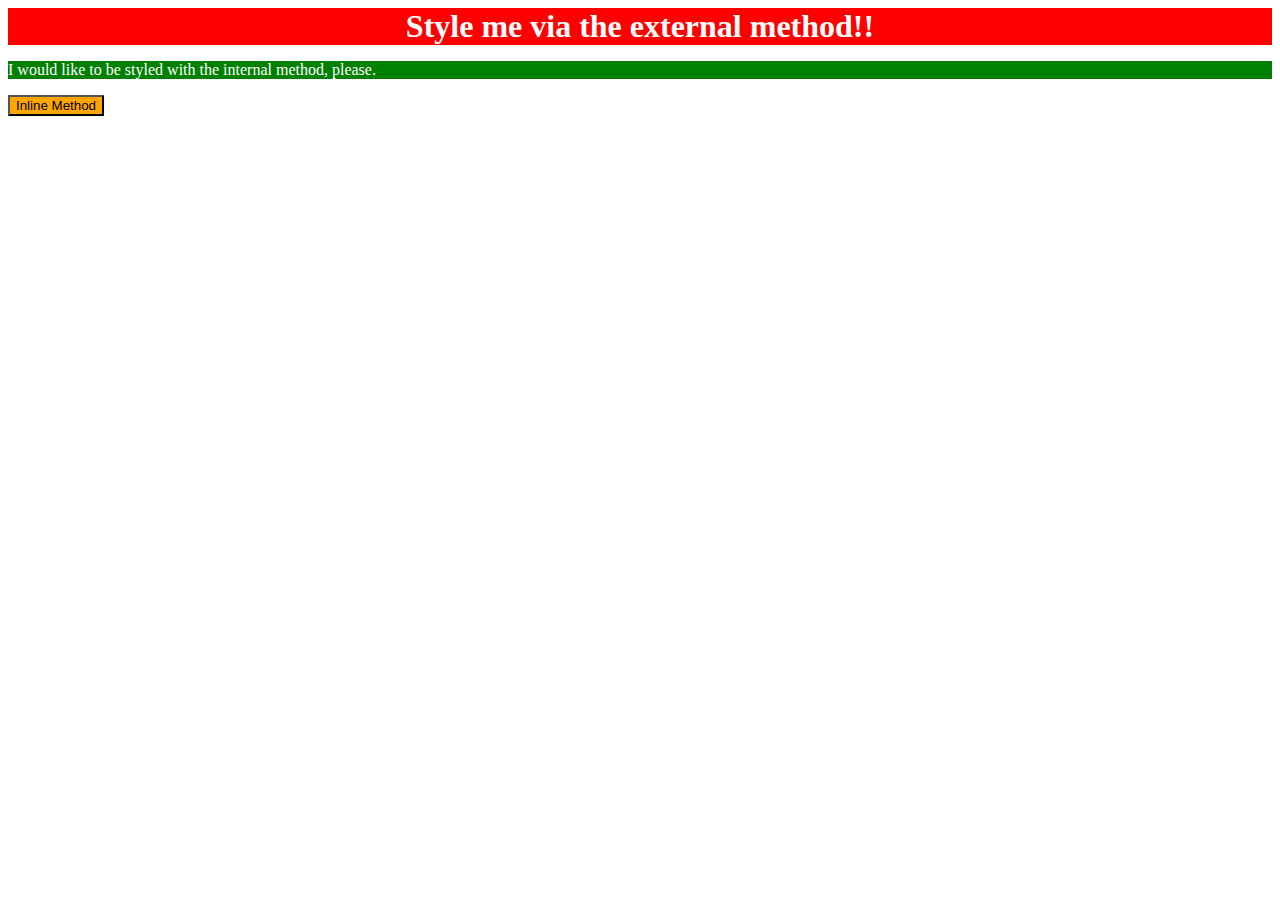
<file: foundations/intro-to-css/01-css-methods/index.html>
<!DOCTYPE html>
<html lang="en">
  <head>
    <link rel="stylesheet" href="style.css">
    <style>
      p {
        color: white;
        background-color: green;
      }
    </style>
    <meta charset="UTF-8">
    <meta http-equiv="X-UA-Compatible" content="IE=edge">
    <meta name="viewport" content="width=device-width, initial-scale=1.0">
    <title>Methods for Adding CSS</title>
  </head>
  <body>
    <div>Style me via the external method!!</div>
    <p>I would like to be styled with the internal method, please.</p>
    <button style="color: black; background-color: orange;">Inline Method</button>
  </body>
</html>
</file>
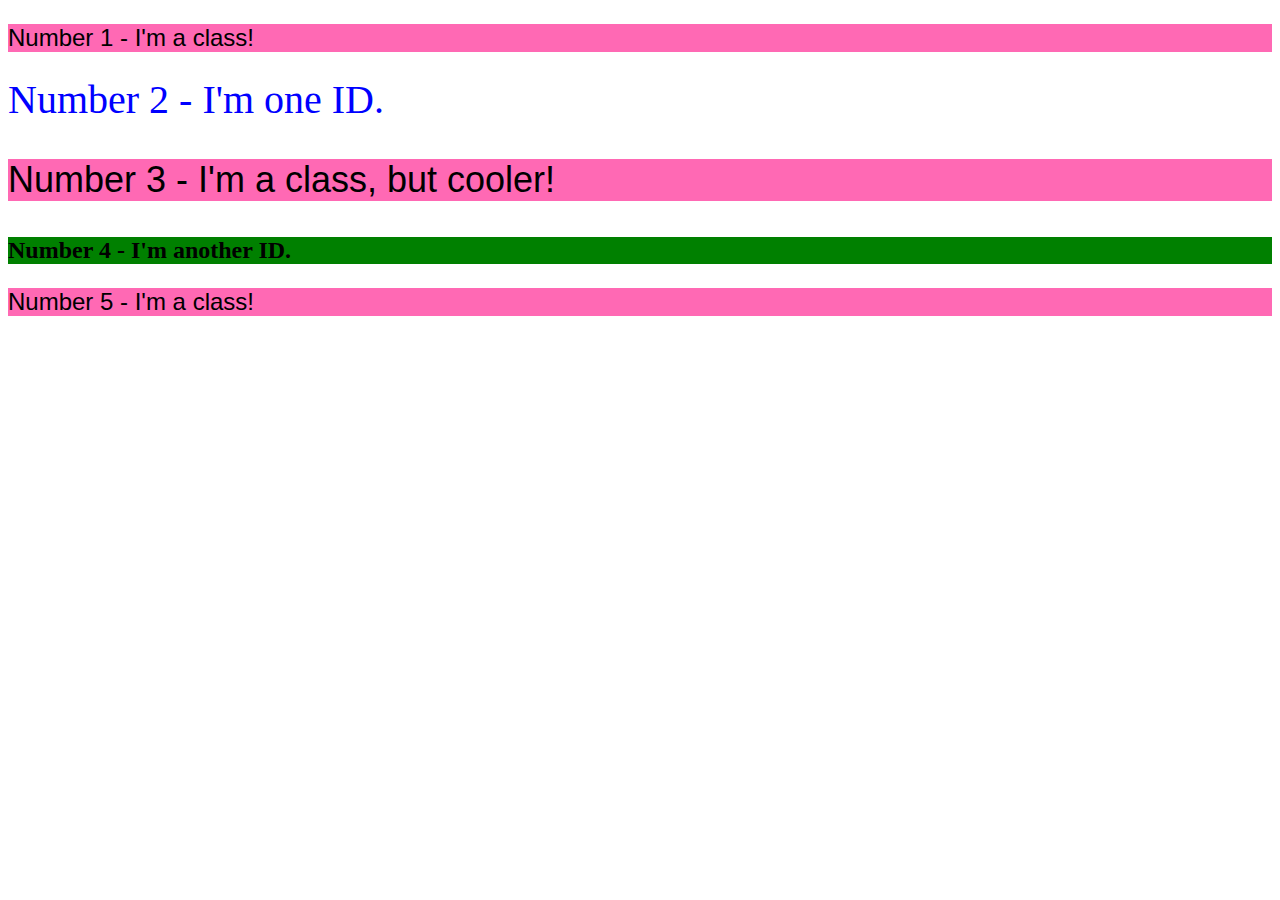
<file: foundations/intro-to-css/02-class-id-selectors/index.html>
<!DOCTYPE html>
<html lang="en">
  <head>
    <meta charset="UTF-8">
    <meta http-equiv="X-UA-Compatible" content="IE=edge">
    <meta name="viewport" content="width=device-width, initial-scale=1.0">
    <title>Class and ID Selectors</title>
    <link rel="stylesheet" href="style.css">
  </head>
  <body>
    <p class="class1">Number 1 - I'm a class!</p>
    <div id="secondline">Number 2 - I'm one ID.</div>
    <p class="class2">Number 3 - I'm a class, but cooler!</p>
    <div id=fourthline>Number 4 - I'm another ID.</div>
    <p class="class3">Number 5 - I'm a class!</p>
  </body>
</html>
</file>
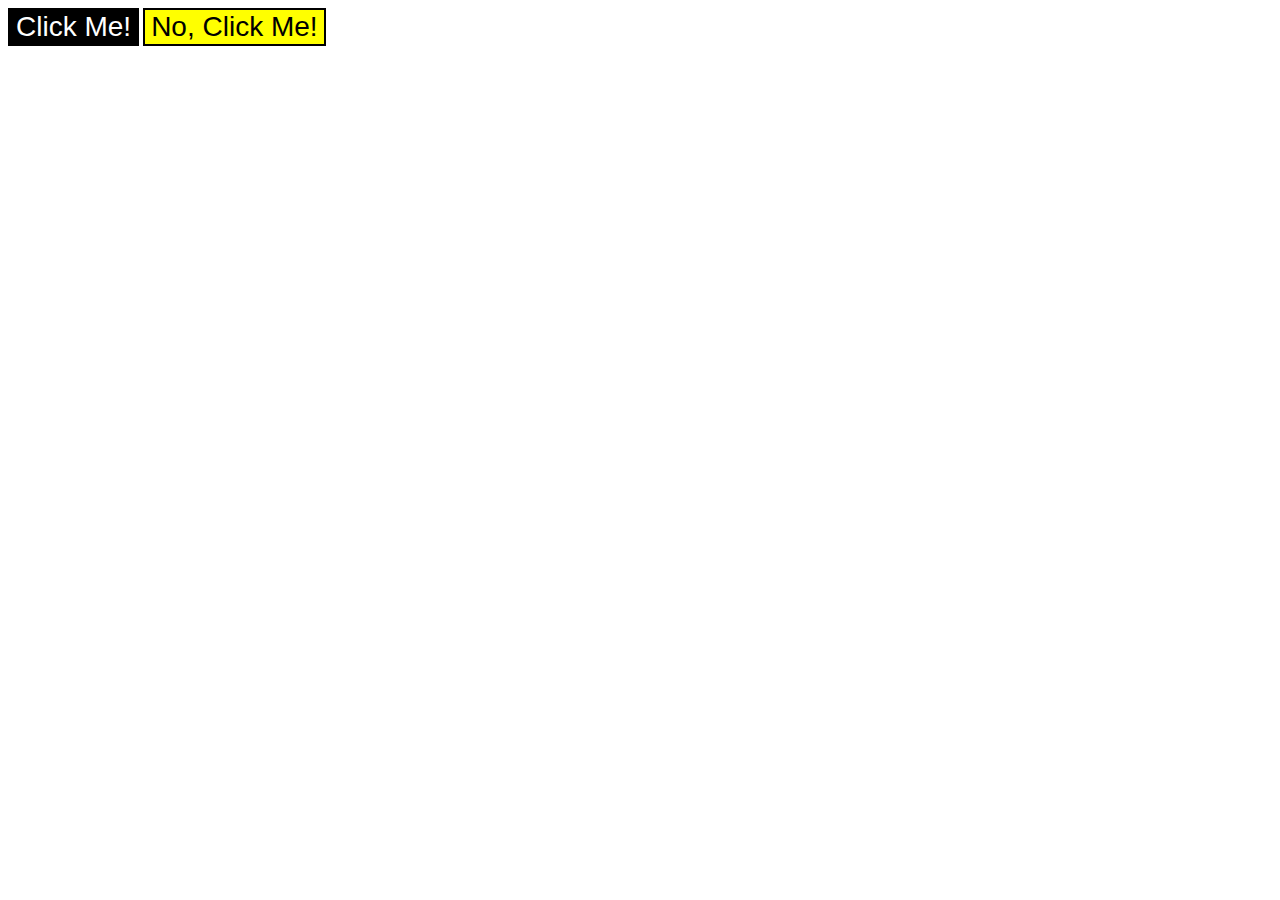
<file: foundations/intro-to-css/03-grouping-selectors/index.html>
<!DOCTYPE html>
<html lang="en">
  <head>
    <meta charset="UTF-8">
    <meta http-equiv="X-UA-Compatible" content="IE=edge">
    <meta name="viewport" content="width=device-width, initial-scale=1.0">
    <title>Grouping Selectors</title>
    <link rel="stylesheet" href="style.css">
  </head>
  <body>
    <button class="first">Click Me!</button>
    <button class="second">No, Click Me!</button>
  </body>
</html>
</file>
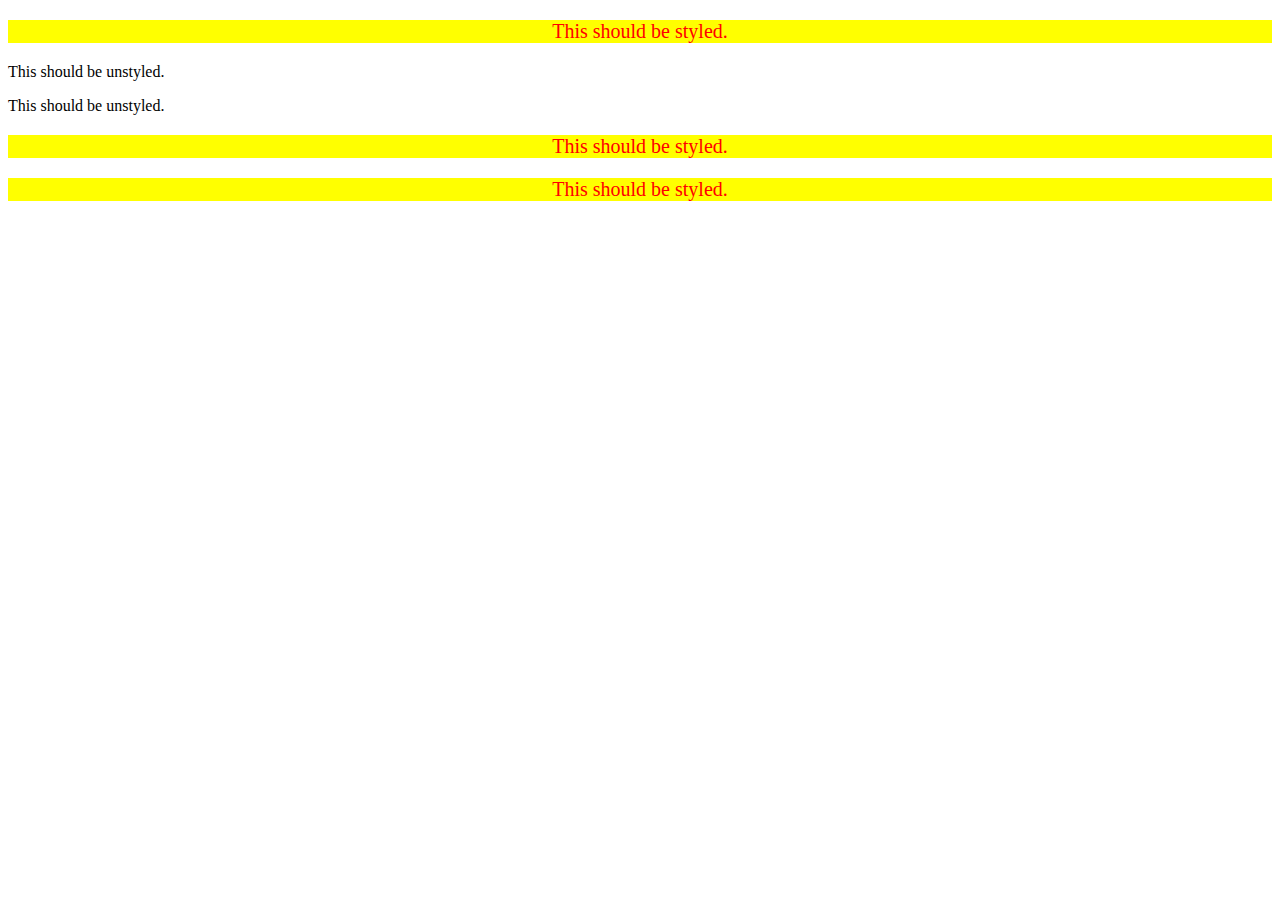
<file: foundations/intro-to-css/05-descendant-combinator/index.html>
<!DOCTYPE html>
<html lang="en">
  <head>
    <meta charset="UTF-8">
    <meta http-equiv="X-UA-Compatible" content="IE=edge">
    <meta name="viewport" content="width=device-width, initial-scale=1.0">
    <title>Descendant Combinator</title>
    <link rel="stylesheet" href="style.css">
  </head>
  <body>
    <div class="container">
      <p class="text">This should be styled.</p>
    </div>
    <p class="text">This should be unstyled.</p>
    <p class="text">This should be unstyled.</p>
    <div class="container">
      <p class="text">This should be styled.</p>
      <p class="text">This should be styled.</p>
    </div>
  </body>
</html>
</file>
<file: foundations/intro-to-css/01-css-methods/style.css>
div {
  color: white;
  background-color: red;
  font-weight: bold;
  text-align: center;
  font-size: 32px;
}
</file>
<file: foundations/intro-to-css/02-class-id-selectors/style.css>
/* Add CSS Styling */

* {
  font-size: 24px;
  }

p {
  color: black;
  background-color: hotpink;
  font-family: 'Arial';
}

.class2 {
  font-size: 36px;
  font-weight: 50%;
}


#secondline {
  color: blue;
  font-size: 40px;
  font-weight: 500;
}

#fourthline {
  font-weight: bolder;
  background-color: green;
}
</file>
<file: foundations/intro-to-css/03-grouping-selectors/style.css>
/* Add CSS Styling */

button {
  border-radius: 0;
  border: 2px solid black;
  font-size: 28px;
} 

.first {
  color: White;
  background-color: black;
  font-weight: 500;
}

.second {
  color: Black;
  background-color: Yellow;
}
</file>
<file: foundations/intro-to-css/05-descendant-combinator/style.css>
/* Add CSS Styling */

div p {
  color: red;
  background-color: yellow;
  font-size: 20px;
  text-align: center;
}
</file>
